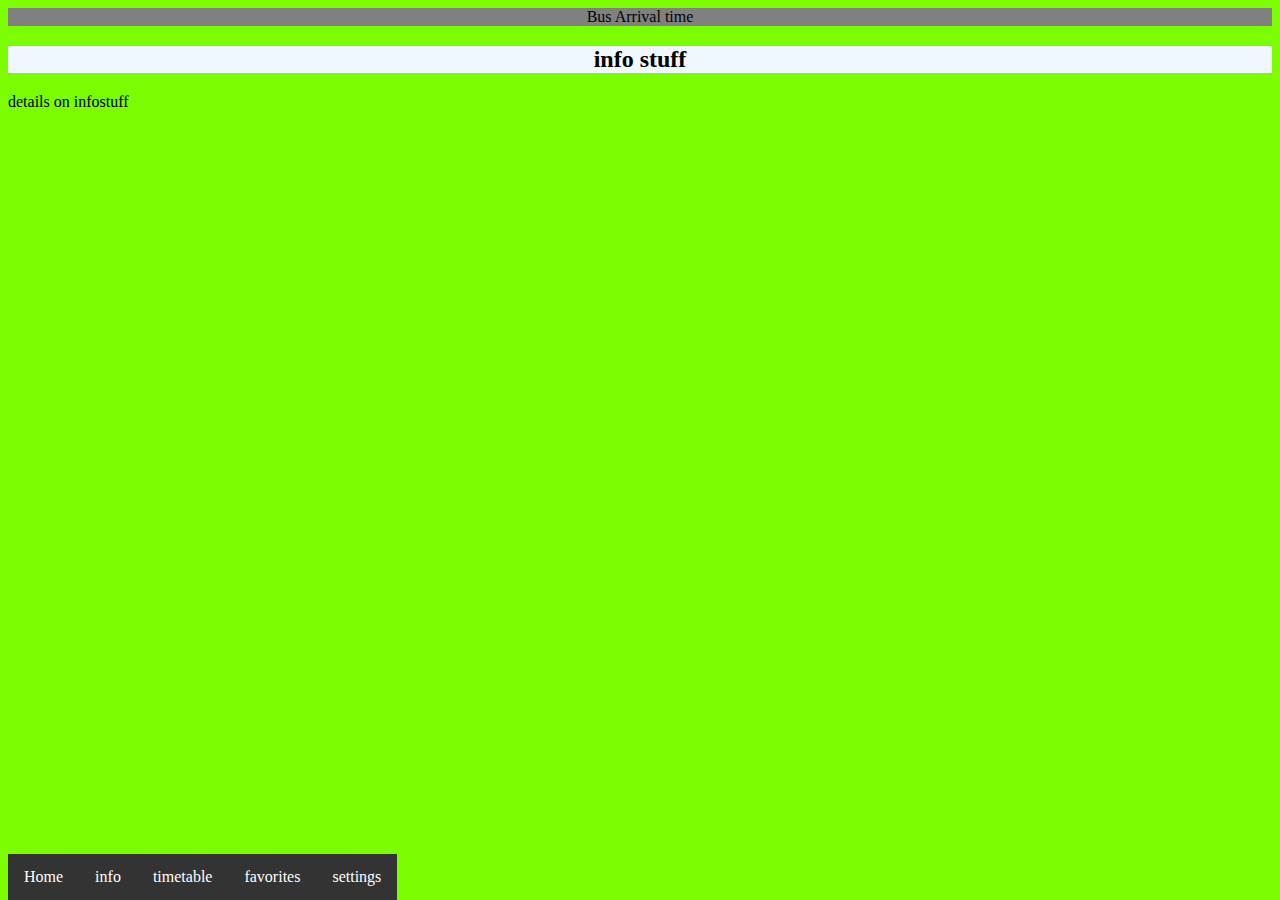
<file: Lucky 2nd/info.html>
<!--test-->
<!DOCTYPE html>
<html>
  <head>
    <meta charset="UTF-8">
    <title>title</title>
        <link rel="stylesheet" href="stylesheet.css" type="text/css">
      <script src="https://ajax.googleapis.com/ajax/libs/jquery/3.2.1/jquery.min.js"></script>
  </head>
  <body>

<header>Bus Arrival time</header>
      
      <h2>info stuff</h2>
      <p>details on infostuff</p>
      
<footer>  
<ul>
  <li><a href="index.html">Home</a></li>
  <li><a href="info.html">info</a></li>
  <li><a href="timetable.html">timetable</a></li>
  <li><a href="favorites.html">favorites</a></li>
<li><a href="settings.html">settings</a></li>
</ul> 
</footer>     
      
  </body>
</html>
</file>
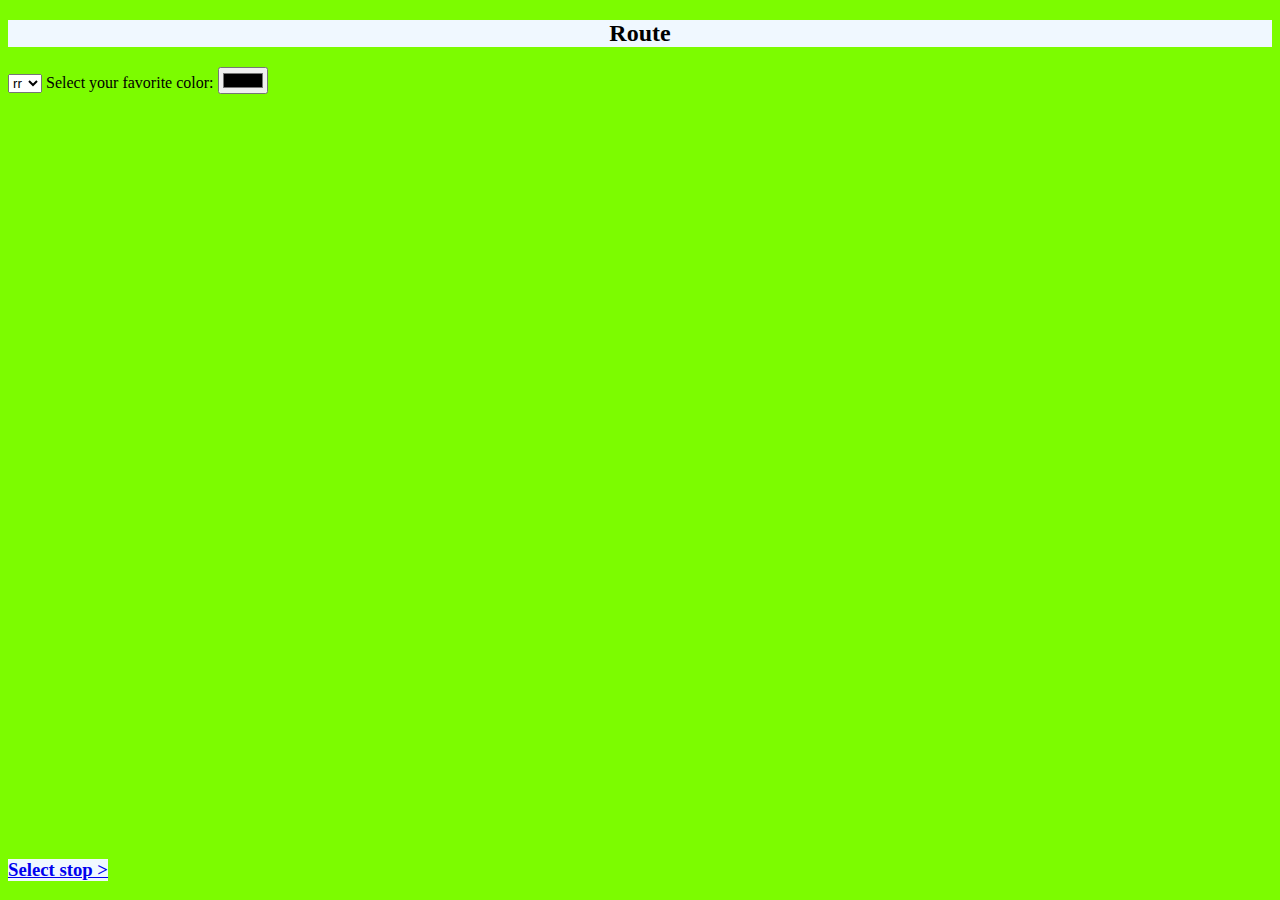
<file: Lucky 2nd/select_route.html>
<!--test-->
<!DOCTYPE html>
<html>
  <head>
    <meta charset="UTF-8">
    <title>title</title>
        <link rel="stylesheet" href="stylesheet.css" type="text/css">
      <script src="https://ajax.googleapis.com/ajax/libs/jquery/3.2.1/jquery.min.js"></script>
  </head>
<body>
  
      <h2>Route</h2>
      <select id = "depart_times">
          <option>rr</option>
          <option>rt</option>
          <option>rg</option>
          <option>rh</option>
      </select>


      Select your favorite color:
          <input type="color" name="favcolor" id="favcolor" oninput="myFunction()">
      
     
      <h3><a href="select_stop.html">Select stop ></a></h3>
      
      
<!--linked script(s)-->
<script src="settings.js"></script>  
</body>
</html>
</file>
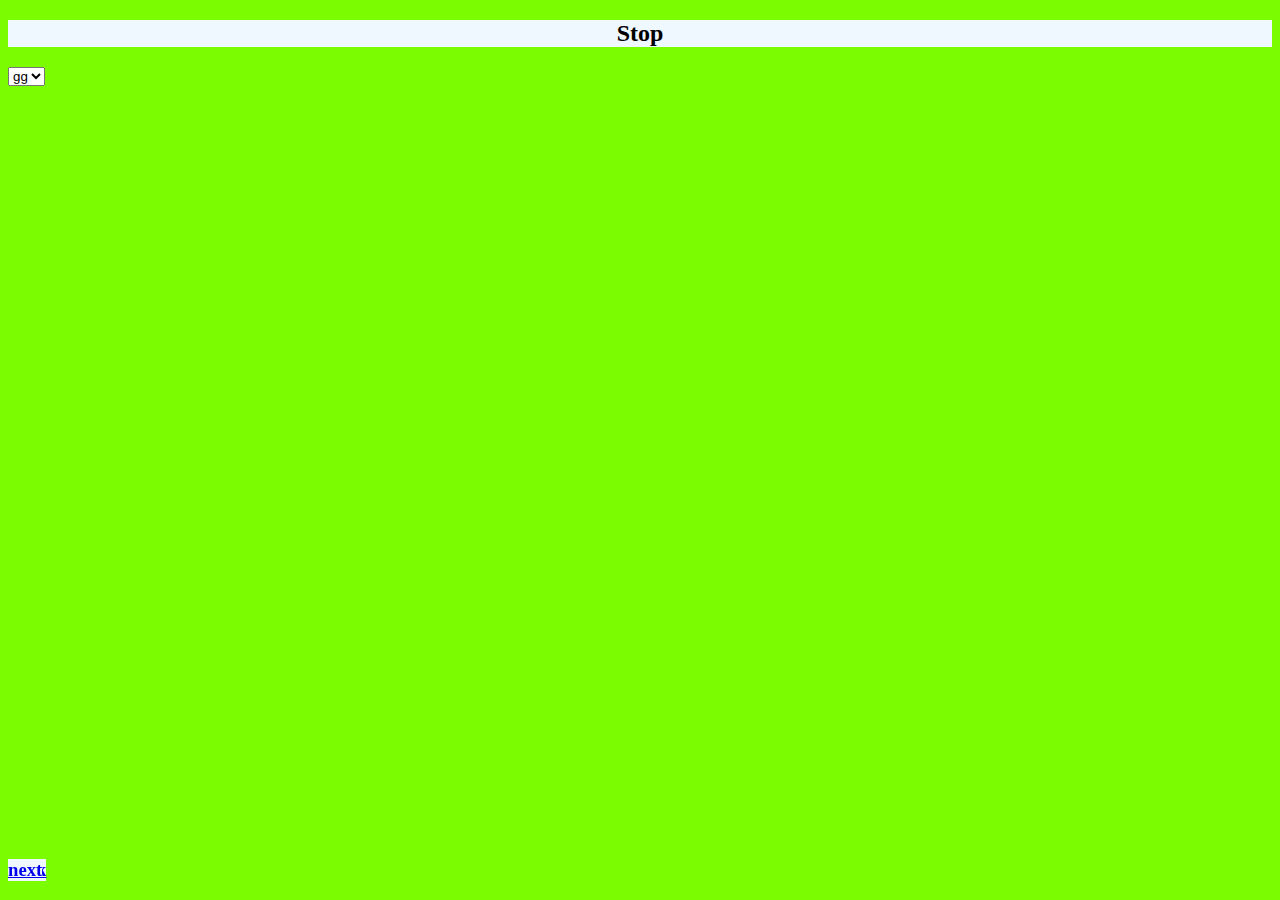
<file: Lucky 2nd/select_stop.html>
<!DOCTYPE html>
<html>
  <head>
    <meta charset="UTF-8">
    <title>title</title>
  <link rel="stylesheet" href="stylesheet.css" type="text/css">
  <script src="https://ajax.googleapis.com/ajax/libs/jquery/3.2.1/jquery.min.js"></script>
  </head>
  <body>
      
      <h2>Stop</h2>
      <select id = "depart_times">
          <option>gg</option>
          <option>rr</option>
          <option>rt</option>
          <option>rg</option>
          <option>rh</option>
      </select>
      
    <h3> <a href="select_route.html">back</a> </h3>
    <h3>   <a href="index.html">next</a> </h3>

  </body>
</html>
</file>
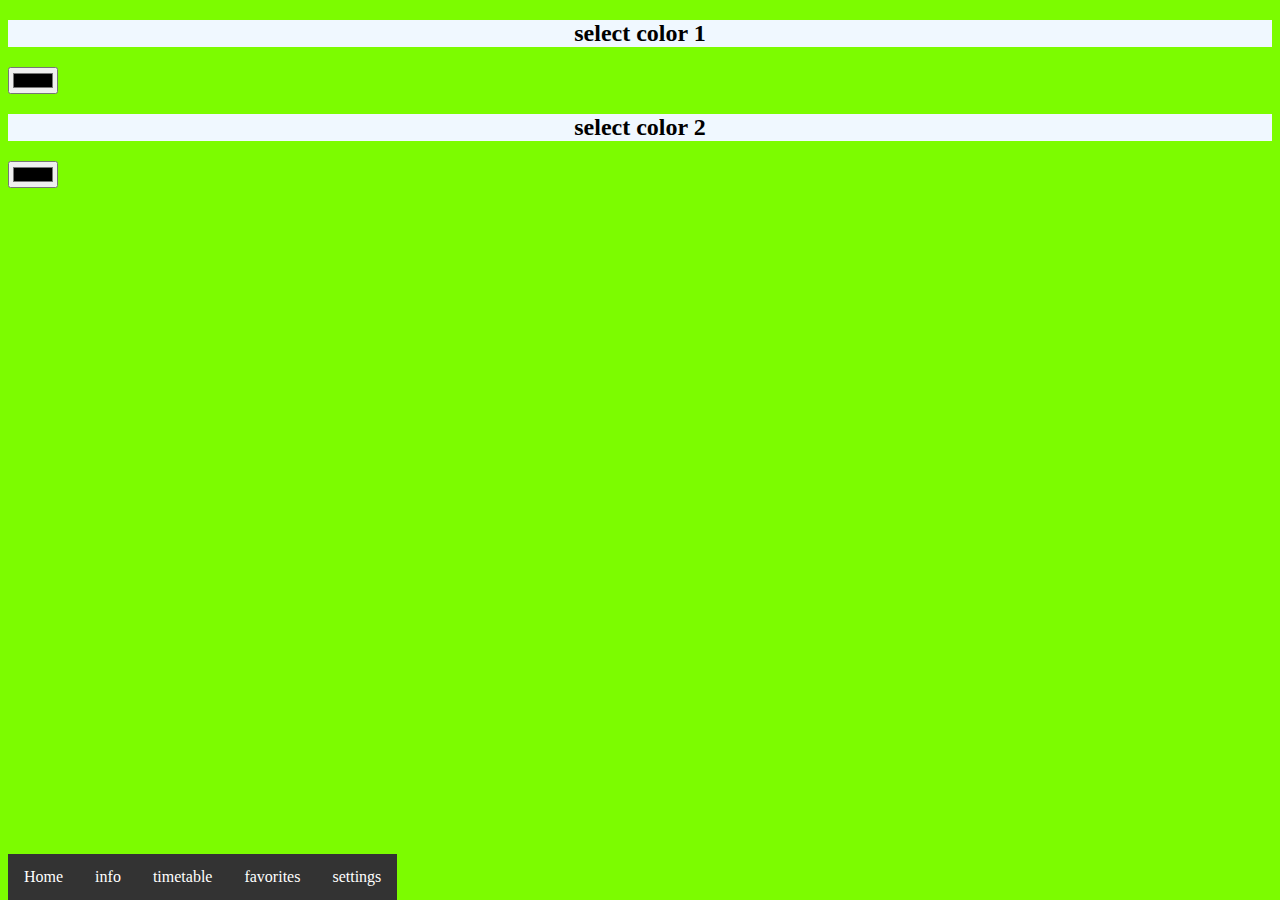
<file: Lucky 2nd/settings.html>
<!DOCTYPE html>
<html>
  <head>
    <meta charset="UTF-8">
    <title>title</title>
  <link rel="stylesheet" href="stylesheet.css" type="text/css">
      <script src="https://ajax.googleapis.com/ajax/libs/jquery/3.2.1/jquery.min.js"></script>
  </head>
  <body>
      
<h2>select color 1</h2>  
    <input type="color" name="favcolor" id="favcolor" oninput="myFunction()">
 <script src="settings.js"></script>   
      
<h2>select color 2</h2>     
      <input type="color" name="afavcolor" id="afavcolor" oninput="amyFunction()">
                <script>
                function amyFunction(afavcolor) {
                    var acol = document.getElementById("afavcolor").value;
                    document.body.style.textOverlineColor = acol;
                };
                </script>  
      
      <footer>  
<ul>
  <li><a href="index.html">Home</a></li>
  <li><a href="info.html">info</a></li>
  <li><a href="timetable.html">timetable</a></li>
  <li><a href="favorites.html">favorites</a></li>
<li><a href="settings.html">settings</a></li>
</ul> 
</footer>  
      
  </body>
</html>
</file>
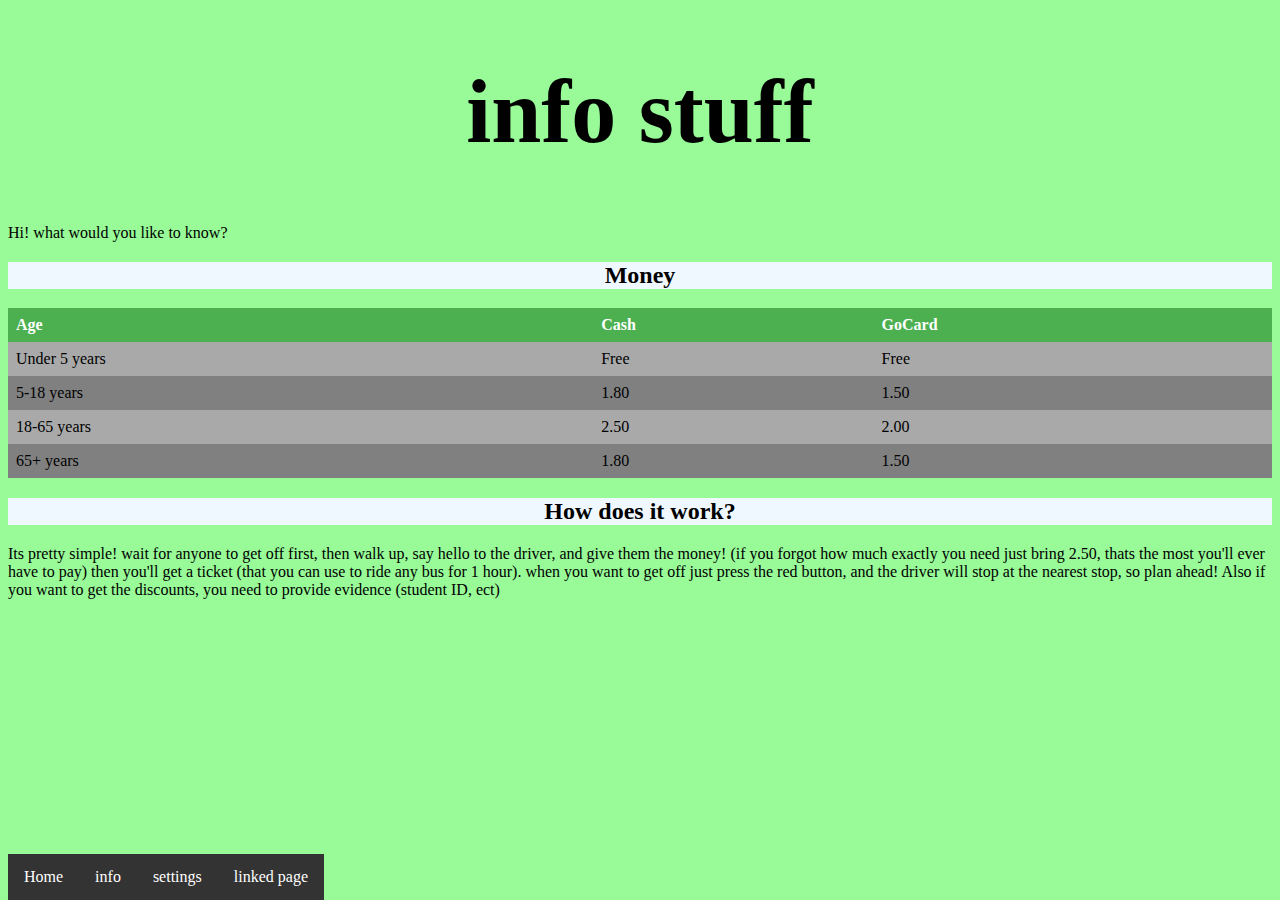
<file: Lucky 2nd_5/info.html>
<!--test-->
<!DOCTYPE html>
<html>
  <head>
    <meta charset="UTF-8">
    <title>title</title>
        <link rel="stylesheet" href="stylesheet.css" type="text/css">
      <script src="https://ajax.googleapis.com/ajax/libs/jquery/3.2.1/jquery.min.js"></script>
  </head>
  <body>


      
      <h1>info stuff</h1>
      <p>Hi! what would you like to know?</p>
        <h2>Money</h2>
      <table>
  <tr>
    <th>Age</th>
    <th>Cash</th>
    <th>GoCard</th>
  </tr>
  <tr>
    <td>Under 5 years</td>
    <td>Free</td>
    <td>Free</td>
  </tr>
  <tr>
    <td>5-18 years</td>
    <td>1.80</td>
    <td>1.50</td>
  </tr>
  <tr>
    <td>18-65 years</td>
    <td>2.50</td>
    <td>2.00</td>
  </tr>
  <tr>
    <td>65+ years</td>
    <td>1.80</td>
    <td>1.50</td>
  </tr>

</table>
      
      <h2>How does it work?</h2>
      <p>Its pretty simple! wait for anyone to get off first, then 
      walk up, say hello to the driver, and give them the money! (if you forgot how much exactly you need just bring 2.50, thats the most you'll ever have to pay) 
      then you'll get a ticket (that you can use to ride any bus for 1 hour). when you want to get off just press the red button, and the driver will stop at the nearest stop, so plan ahead!
          
      Also if you want to get the discounts, you need to provide evidence (student ID, ect)
</p>
      
<footer>  
<ul>
  <li><a href="index.html">Home</a></li>
  <li><a href="info.html">info</a></li>
<li><a href="settings.html">settings</a></li>
    <li><a href="useless.html">linked page</a></li>
</ul> 
</footer>     
      
  </body>
</html>
</file>
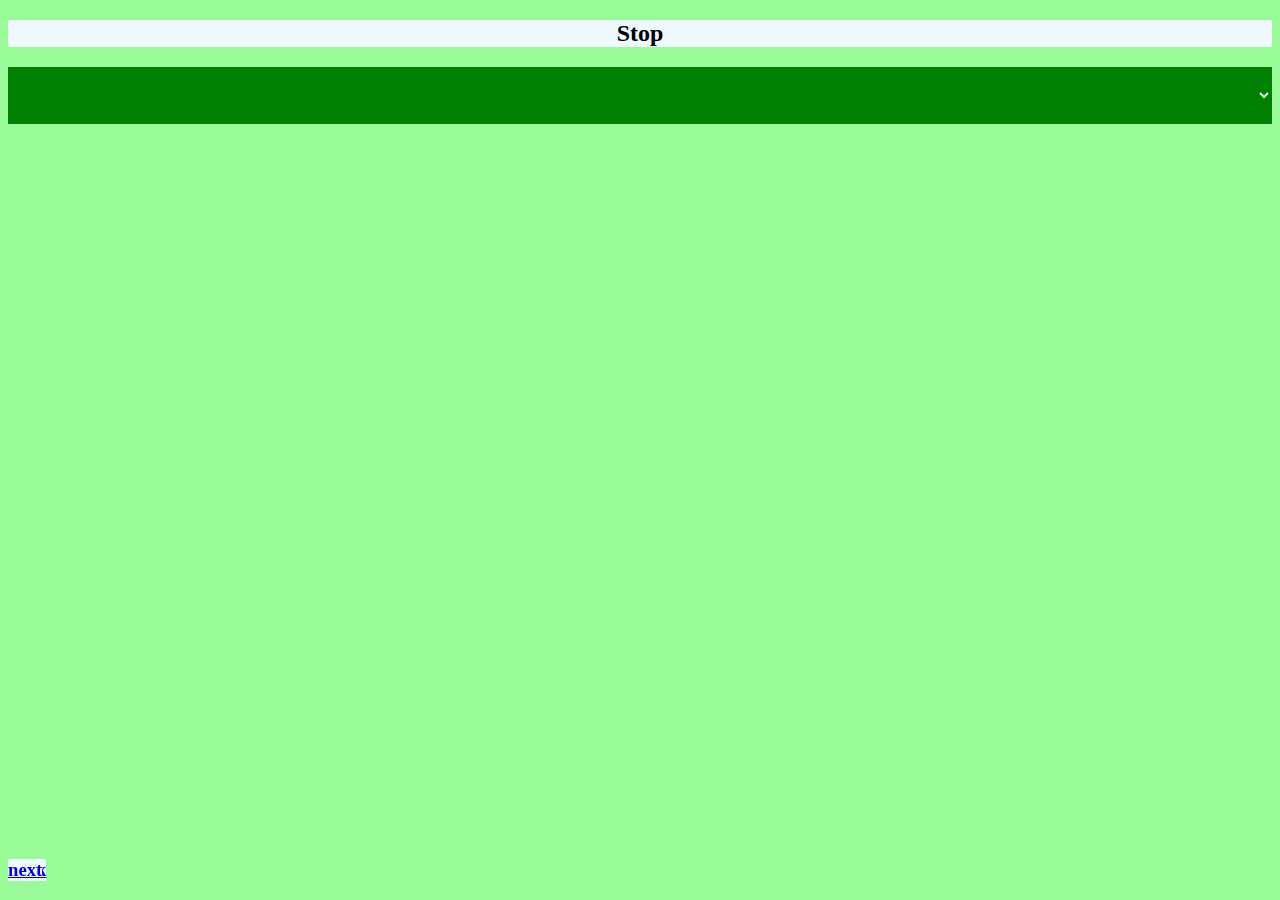
<file: Lucky 2nd_5/select_stop.html>
<!DOCTYPE html>
<html>
  <head>
    <meta charset="UTF-8">
    <title>title</title>
  <link rel="stylesheet" href="stylesheet.css" type="text/css">
  <script src="https://ajax.googleapis.com/ajax/libs/jquery/3.2.1/jquery.min.js"></script>
  </head>
  <body>
      
      <h2>Stop</h2>
      <select id="stops_d" onchange="getTimes(); get_arrival()";></select>
      
    <h3> <a href="select_route.html">back</a> </h3>
    <h3>   <a href="index.html">next</a> </h3>

  </body>
</html>
</file>
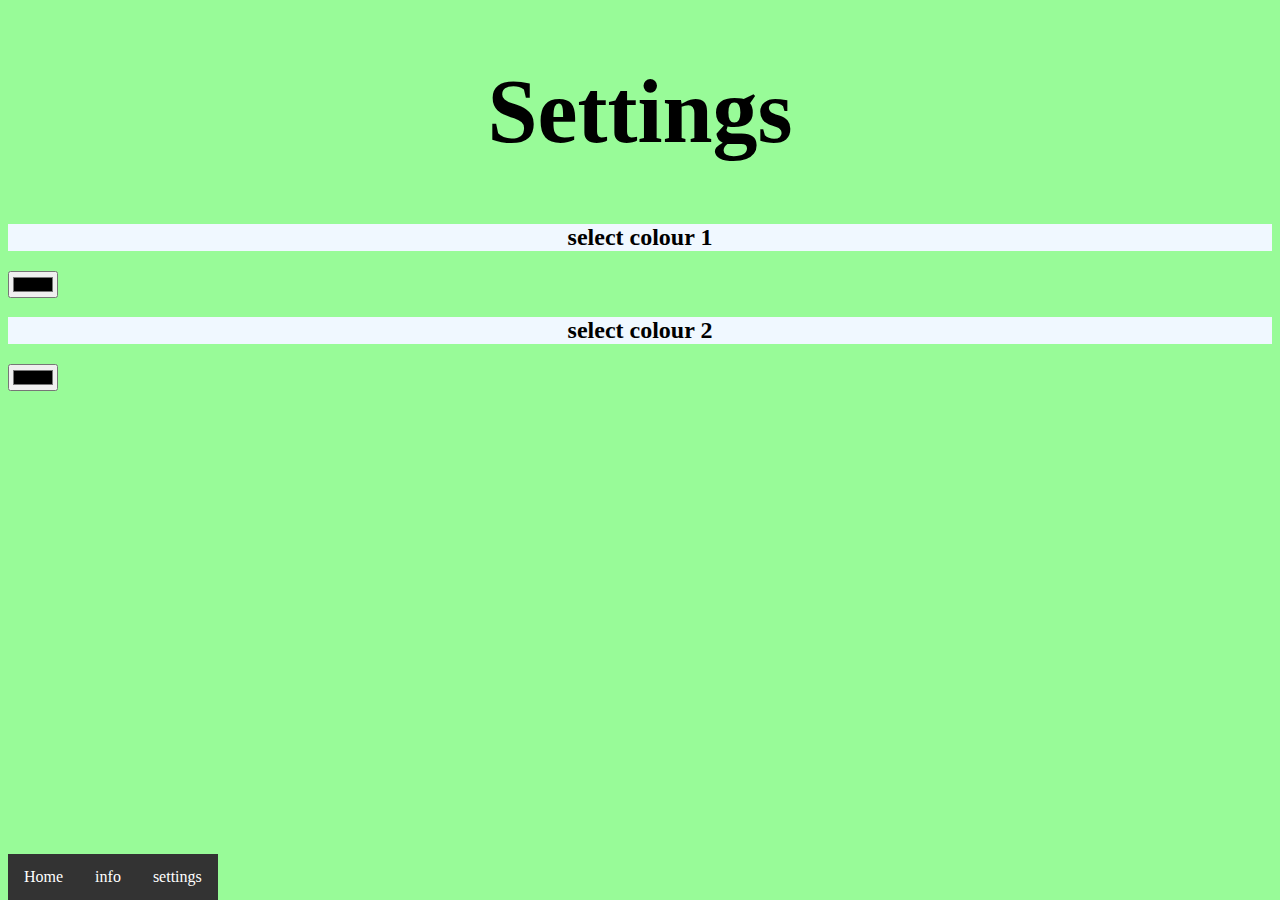
<file: Lucky 2nd_5/settings.html>
<!DOCTYPE html>
<html>
  <head>
    <meta charset="UTF-8">
    <title>title</title>
  <link rel="stylesheet" href="stylesheet.css" type="text/css">
      <script src="https://ajax.googleapis.com/ajax/libs/jquery/3.2.1/jquery.min.js"></script>
  </head>
  <body>
 
      <h1>Settings</h1>
      
<h2>select colour 1</h2>  
    <input type="color" name="favcolor" id="favcolor" oninput="myFunction()">
 <script src="bus_class&objects.js"></script>   
      
<h2>select colour 2</h2>     
      <input type="color" name="afavcolor" id="afavcolor" oninput="amyFunction()">
                <script>
                function amyFunction(afavcolor) {
                    var acol = document.getElementById("afavcolor").value;
                    document.body.style.color = acol;
                };
                </script>  
      <main>
<!--      GPS tracking
data notification
report an issue
help-->
      </main>
<footer>  
    <ul>
      <li><a href="index.html">Home</a></li>
      <li><a href="info.html">info</a></li>

    <li><a href="settings.html">settings</a></li>
    </ul> 
</footer>  
      
  </body>
</html>
</file>
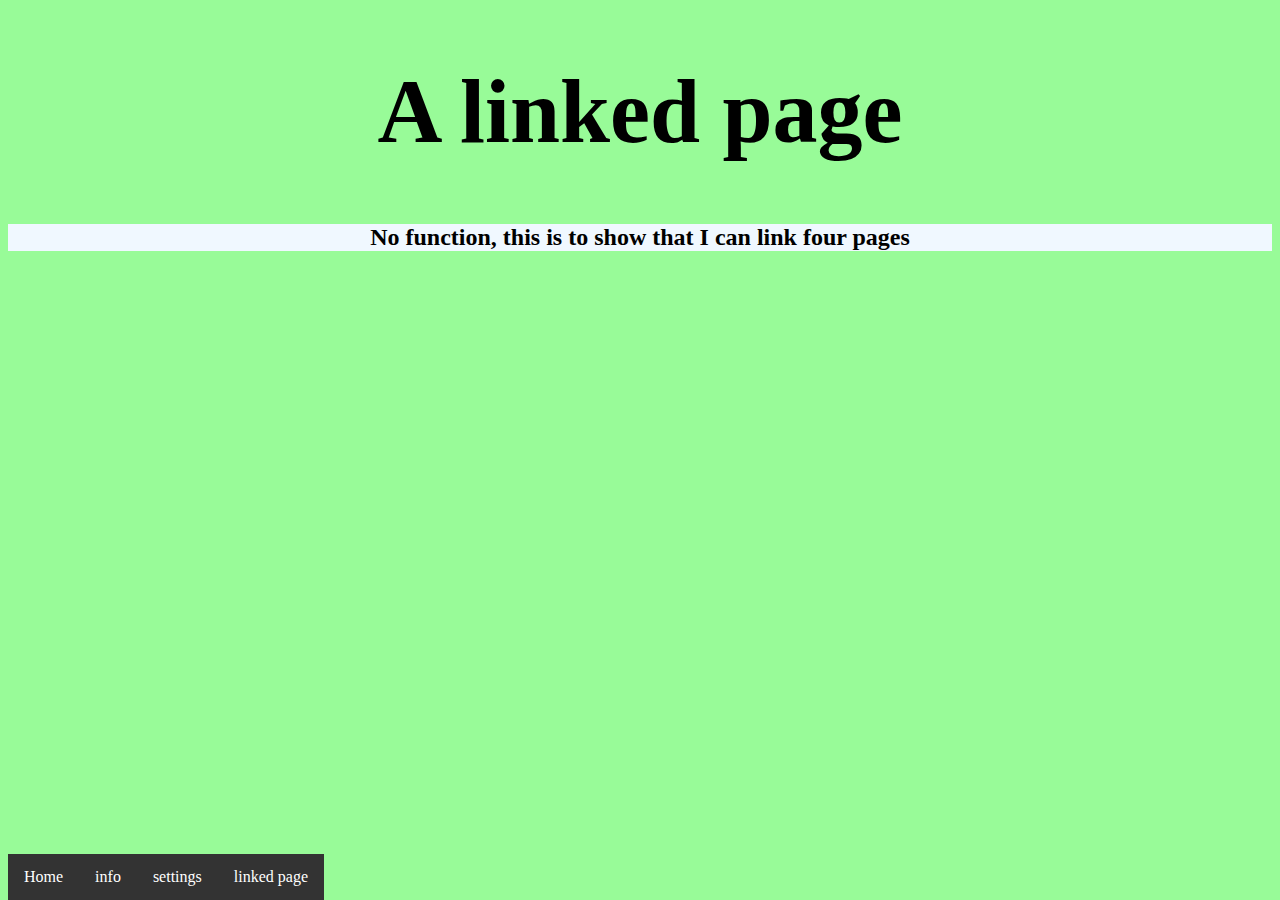
<file: Lucky 2nd_5/useless.html>
<!DOCTYPE html>
<html>
  <head>
    <meta charset="UTF-8">
    <title>title</title>
  <link rel="stylesheet" href="stylesheet.css" type="text/css">
      <script src="https://ajax.googleapis.com/ajax/libs/jquery/3.2.1/jquery.min.js"></script>
  </head>
  <body>
 
      <h1>A linked page</h1>
<h2>No function, this is to show that I can link four pages</h2>
<footer>  
    <ul>
      <li><a href="index.html">Home</a></li>
      <li><a href="info.html">info</a></li>
    <li><a href="settings.html">settings</a></li>
        <li><a href="useless.html">linked page</a></li>
    </ul> 
</footer>  
      
  </body>
</html>
</file>
<file: Lucky 2nd/stylesheet.css>
body{
background-color: lawngreen;
flex-direction: column;
}
 
h1{
justify-content: center;
text-align: center;
font-size: 10vh;
}

h2{
justify-content: center;
text-align: center;
background-color: aliceblue}

h3{
justify-content: center;
text-align: center;
background-color: aliceblue;
position:fixed; /*"fixes" the menu bar to a position*/
bottom: 0; /*Makes the menu bar appear at the bottom*/
}


header{
    background-color: grey;
    display:flex;
    justify-content: center;
    flex-direction: row
    
}
main{
    background-color:orange;
    display:flex;
    justify-content: center;
    flex-direction: row;
    height: 50%;
}

.right, .left {
    width: 50%;
}

/*MAP*/
section {
    width: 100%;
    height: 600px
}

section #map {
    height: 100%;
    background: blue;
}
/*--------------This is the Ul code, it's for the navigainion bars---*/
ul {
    list-style-type: none; /*We don't want bullet points in the nav bar, this code removes it*/ 
    margin: 0;
    padding: 0; /*these two remove any browser setting that might screw with the design*/
    overflow: hidden; /*Horizontal and not that big so scrolling would just be a hassle, hence extra area is hidden*/ 
    background-color: #333;
}

li {
    float: left;/*Makes the nav bars content go side by side, from the left side of the screen. */
}

li a { /* The A and B tags are to differentiate the two navigation bars*/
    
    display: block; /*Block display so whole area is clickable and it turns into a psudeo button, it also enables you to change aspects like height and padding*/
    color: white;
    text-align: center;
    padding: 14px 16px;
    text-decoration: none;
}

li a:hover { /*Makes the button link change colour when hovered*/
    background-color: #111;
}
/*this is the footer code, since the navigation bar is stored here it's next to it*/
footer{
    position:fixed; /*"fixes" the menu bar to a position*/
    bottom: 0; /*Makes the menu bar appear at the bottom*/   
}

li b{
    list-style-type: circle;
}
</file>
<file: Lucky 2nd_5/stylesheet.css>
/*//////////////Desktop////////////*/

body{
background-color:palegreen;
flex-direction: column;
}
 
h1{
justify-content: center;
text-align: center;
font-size: 10vh;
}

h2{
justify-content: center;
text-align: center;
background-color: aliceblue}

h3{
justify-content: center;
text-align: center;
background-color: aliceblue;
position:fixed; /*"fixes" the menu bar to a position*/
bottom: 0; /*Makes the menu bar appear at the bottom*/
}


header{
    background-color:mediumseagreen;
    display:flex;
    flex-direction: row;
    color: whitesmoke;
    font-size: 180%;
      
    
}
main{
    background-color:limegreen;
    display:flex;
    justify-content: center;
    flex-direction: row;
    height: 50%;
}

.right, .left {
    width: 50%;
}

/*MAP*/
section {
    width: 80%;
    height: 80vh;
}

section #map {
    height: 100%;
    background: blue;
}




/*---------------This is the styling for the table in the info page*/
table {
    border-collapse: collapse;
    width: 100%;
}

th, td {
    text-align: left;
    padding: 8px;
}

tr:nth-child(even){background-color:darkgray}/*makes every even tile a different colour, same for the below but with odd tiles*/
tr:nth-child(odd){background-color:gray}

th {
    background-color: #4CAF50;
    color: white;
}



/*--------------This is the Ul code, it's for the navigainion bars---*/
ul {
    list-style-type: none; /*We don't want bullet points in the nav bar, this code removes it*/ 
    margin: 0;
    padding: 0; /*these two remove any browser setting that might screw with the design*/
    overflow: hidden; /*Horizontal and not that big so scrolling would just be a hassle, hence extra area is hidden*/ 
    background-color: #333;
}

li {
    float: left;/*Makes the nav bars content go side by side, from the left side of the screen. */
}

li a { /* The A and B tags are to differentiate the two navigation bars*/
    
    display: block; /*Block display so whole area is clickable and it turns into a psudeo button, it also enables you to change aspects like height and padding*/
    color: white;
    text-align: center;
    padding: 14px 16px;
    text-decoration: none;
}

li a:hover { /*Makes the button link change colour when hovered*/
    background-color: #111;
}
/*this is the footer code, since the navigation bar is stored here it's next to it*/
footer{
    position:fixed; /*"fixes" the menu bar to a position*/
    bottom: 0; /*Makes the menu bar appear at the bottom*/   
}

li.b{
    list-style-type: circle;
     margin: 7px;
    padding:inherit ; 
    overflow:auto; /*Horizontal and not that big so scrolling would just be a hassle, hence extra area is hidden*/ 
    background-color: #333;
}
select {
    width: 100%;
    padding: 16px 20px;
    border: none;
    flex-direction: row;
    background-color: green;
    color: aliceblue;  /*this is text colour i know, it's a weird to have it called just color*/
    font-size: 130%;
}
.mobile{display: none;}


/*/////////////////Mobile////////////////*/
@media only screen and (max-width: 500px) {
    body {
        background-color: lightblue;
    }

    
    section {
    width: 100%;
    height: 80vh;
}
    .right, .left {width: 100%;}
    select {background-color:cadetblue;}
    header{background-color:skyblue;}
    .mobile{display: flex;}
    .right{background-color:skyblue;}
    h1{font-size:6vh;}
    main {
    background-color: lightblue;
    color:whitesmoke;
          flex-direction: column;
    
}
}
</file>
